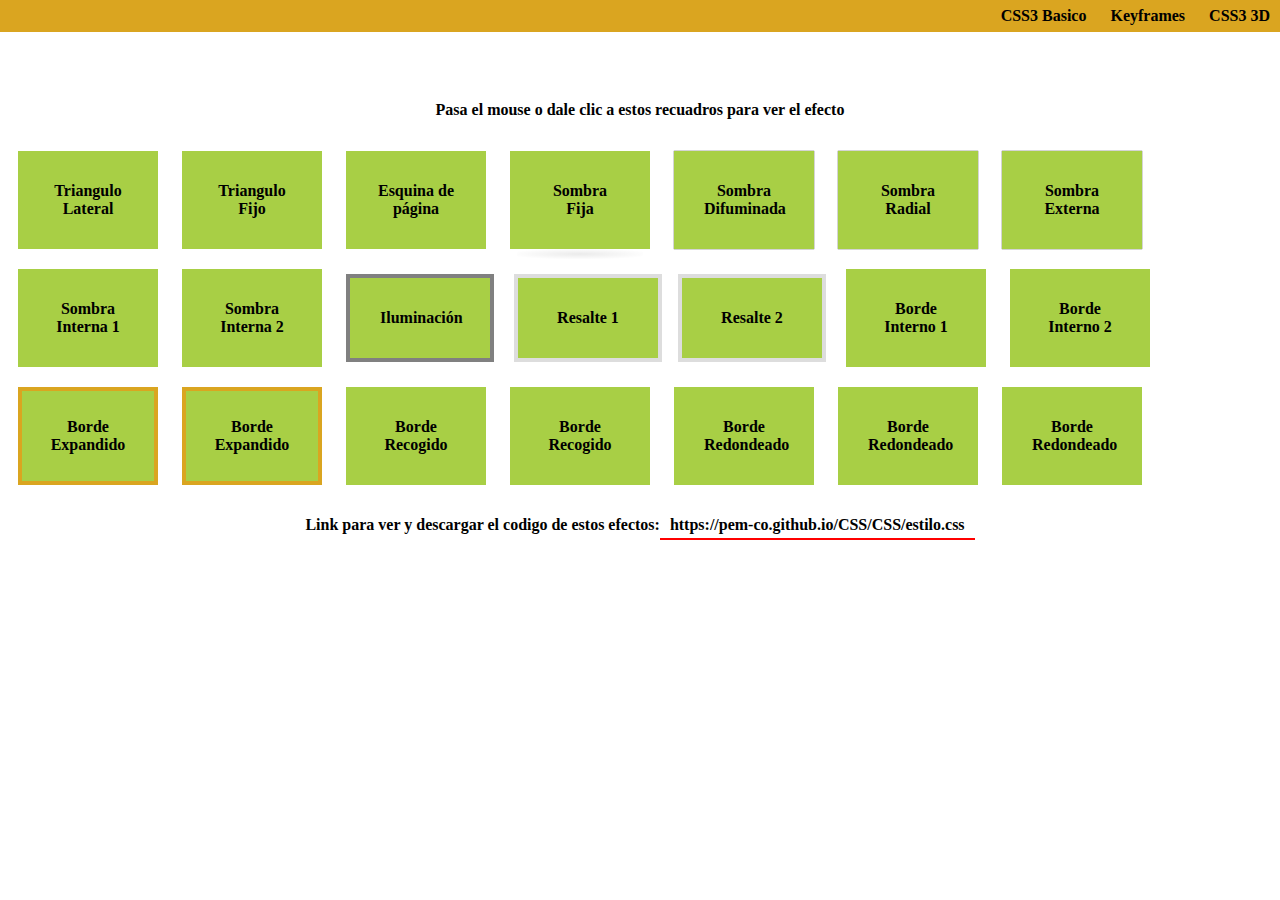
<file: index.html>
<!DOCTYPE html>
<html>
<head>
	<title>CSS3 Basico</title>
	<meta charset="utf-8">
	<meta name="viewport" content="width=device-width, initial-scale=1, maximum-scale=1">
	<link rel="stylesheet" type="text/css" href="CSS/estilo.css">
</head>
<body>
	<nav>
		<ul>
			<li><a href="#">CSS3 Basico</a></li>
			<li><a href="key.html">Keyframes</a></li>
			<li><a href="3d.html">CSS3 3D</a></li>
	</nav>
	<br><br><br><br>
	<center>
		<h4 style="font-family: 'Comic Sans MS">Pasa el mouse o dale clic a estos recuadros para ver el efecto</h4>
	</center>
	<div class="triangulo_lateral"><p>Triangulo Lateral</p></div>
	<div class="triangulo_fijo"><p>Triangulo Fijo</p></div>
	<div class="esquina_pagina"><p>Esquina de página</p></div>
	<div class="sombra_fija"><p>Sombra Fija</p></div>
	<div class="sombra_difuminada"><p>Sombra Difuminada</p></div>
	<div class="sombra_radial"><p>Sombra Radial</p></div>
	<div class="sombra_externa"><p>Sombra Externa</p></div>
	<div class="sombra_interna"><p>Sombra Interna 1</p></div>
	<div class="sombra_interna"><p>Sombra Interna 2</p></div>
	<div class="iluminacion"><p>Iluminación</p></div>
	<div class="resalte"><p>Resalte 1</p></div>
	<div class="resalte"><p>Resalte 2</p></div>
	<div class="borde_interno"><p>Borde Interno 1</p></div>
	<div class="borde_interno"><p>Borde Interno 2</p></div>
	<div class="borde_expandido"><p>Borde Expandido</p></div>
	<div class="borde_expandido"><p>Borde Expandido</p></div>
	<div class="borde_recogido"><p>Borde Recogido</p></div>
	<div class="borde_recogido"><p>Borde Recogido</p></div>
	<div class="borde_redondeado"><p>Borde Redondeado</p></div>
	<div class="borde_redondeado"><p>Borde Redondeado</p></div>
	<div class="borde_redondeado"><p>Borde Redondeado</p></div>
	<center>
		<h4 style="font-family: 'Comic Sans MS">Link para ver y descargar el codigo de estos efectos:<a href="https://pem-co.github.io/CSS/CSS/estilo.css"; style="border-bottom: 2px solid red;">https://pem-co.github.io/CSS/CSS/estilo.css</a></h4>
	</center>
</body>
</html>
</file>
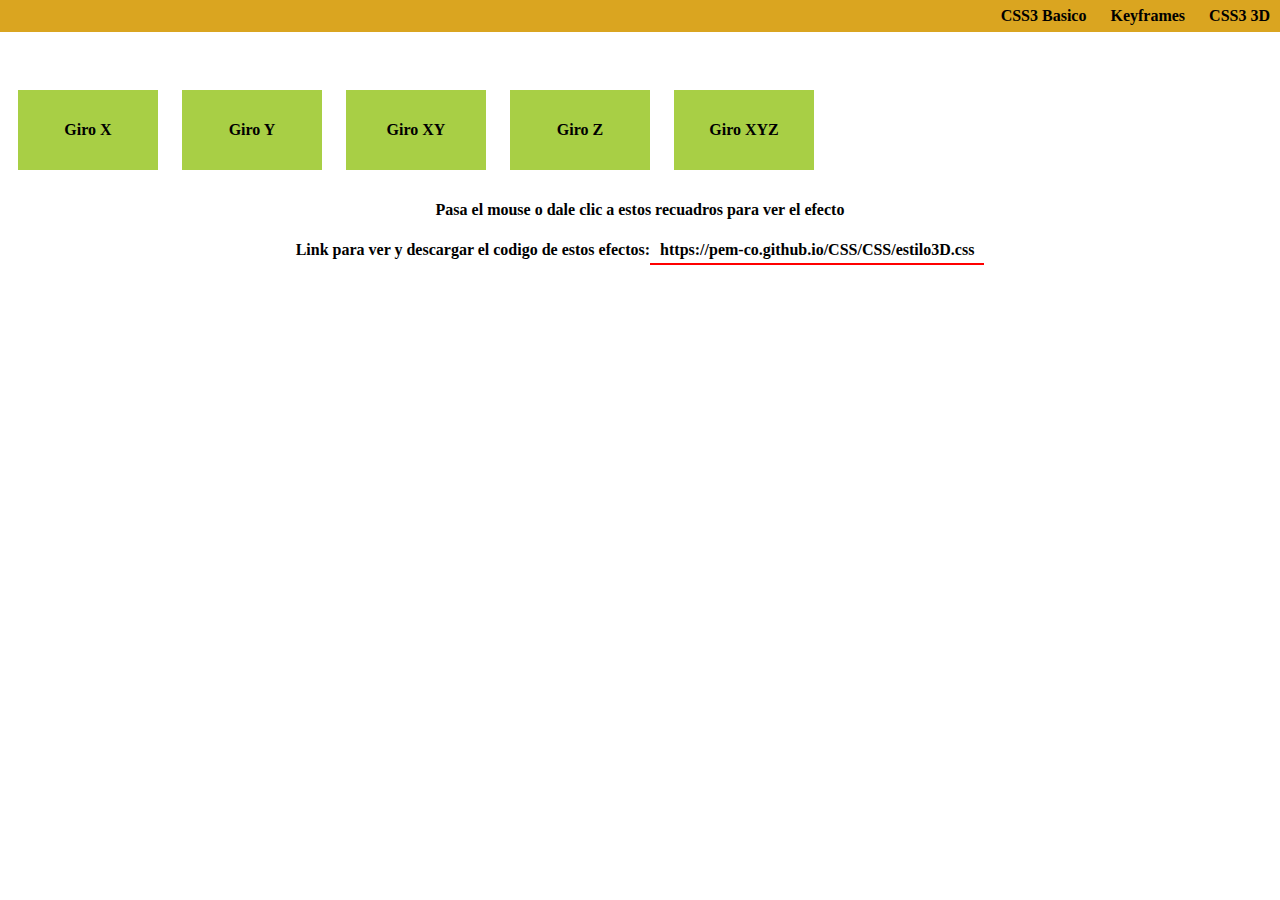
<file: 3d.html>
<!DOCTYPE html>
<html>
<head>
	<title>CSS3 3D</title>
	<meta charset="utf-8">
	<meta name="viewport" content="width=device-width, initial-scale=1, maximum-scale=1">
	<link rel="stylesheet" type="text/css" href="CSS/estilo3D.css">
</head>
<body>
	<nav>
		<ul>
			<li><a href="index.html">CSS3 Basico</a></li>
			<li><a href="key.html">Keyframes</a></li>
			<li><a href="#">CSS3 3D</a></li>
		</ul>
	</nav>
	<br><br><br><br>
	<div class="girox"><p>Giro X</p></div>
	<div class="giroy"><p>Giro Y</p></div>
	<div class="giroxy"><p>Giro XY</p></div>
	<div class="giroz"><p>Giro Z</p></div>
	<div class="giroxyz"><p>Giro XYZ</p></div>
	<center>
		<h4 style="font-family: 'Comic Sans MS">Pasa el mouse o dale clic a estos recuadros para ver el efecto</h4>
	</center>
	<center>
		<h4 style="font-family: 'Comic Sans MS">Link para ver y descargar el codigo de estos efectos:<a href="https://pem-co.github.io/CSS/CSS/estilo3D.css"; style="border-bottom: 2px solid red;">https://pem-co.github.io/CSS/CSS/estilo3D.css</a></h4>
	</center>
</body>
</html>
</file>
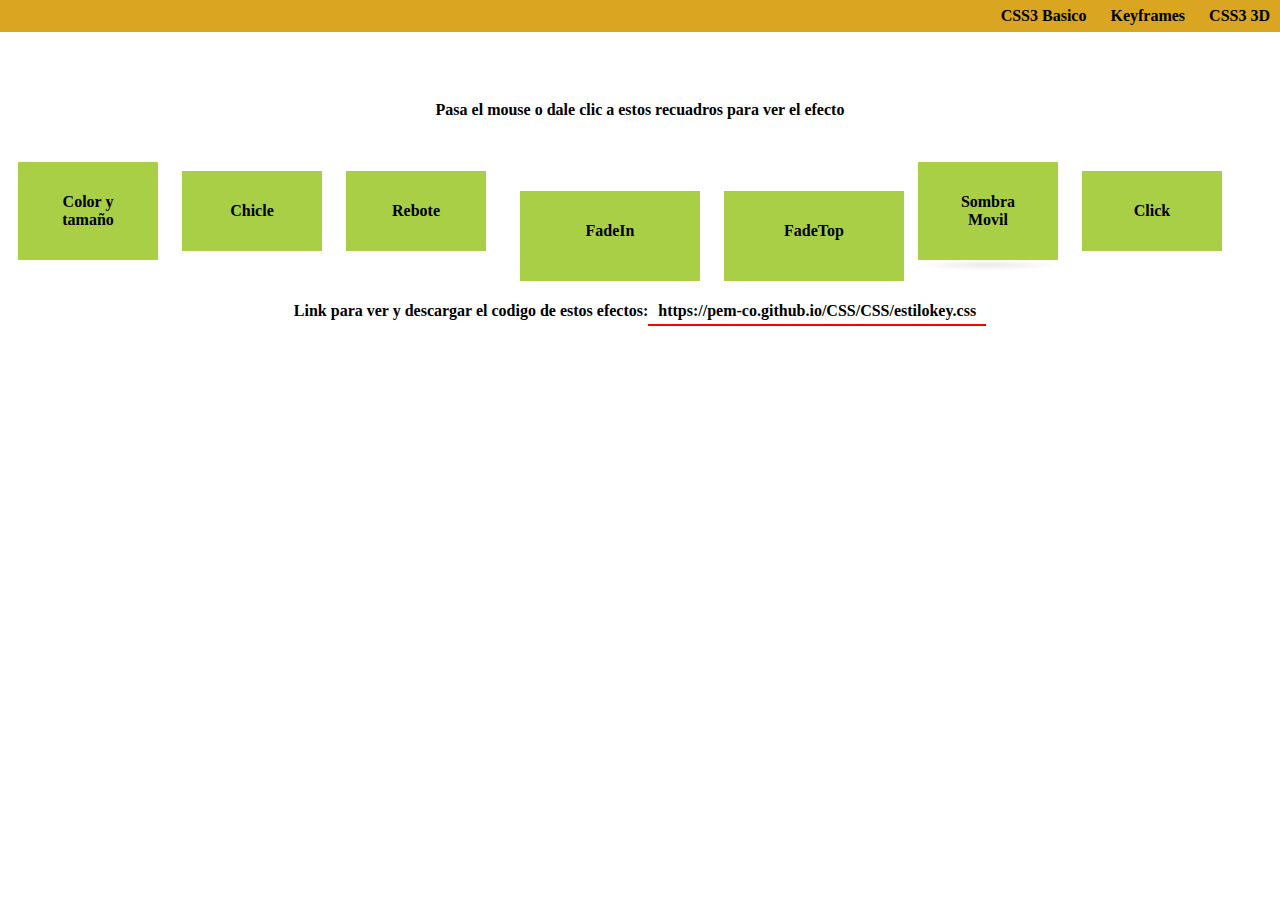
<file: key.html>
<!DOCTYPE html>
<html>
<head>
	<title>Keyframes</title>
	<meta charset="utf-8">
	<meta name="viewport" content="width=device-width, initial-scale=1, maximum-scale=1">
	<link rel="stylesheet" type="text/css" href="CSS/estilokey.css">
</head>
<body>
	<nav>
		<ul>
			<li><a href="index.html">CSS3 Basico</a></li>
			<li><a href="#">Keyframes</a></li>
			<li><a href="3d.html">CSS3 3D</a></li>
		</ul>
	</nav>
	<br><br><br><br>
	<center>
		<h4 style="font-family: 'Comic Sans MS">Pasa el mouse o dale clic a estos recuadros para ver el efecto</h4>
	</center>
		<div class="caja"><p class="fas">Color y tamaño</p></div>
		<div class="chicle"><p>Chicle</p></div>
		<div class="rebote"><p>Rebote</p></div>
	<header class="fade"><p style="text-align: center;">FadeIn</p><div class="tapa_lado"></div></header>
	<header class="fade"><p style="text-align: center;">FadeTop</p><div class="tapa_top"></div></header>
	<div class="sombra_movil"><p>Sombra Movil</p></div>
	<div class="arrow"><p>Click</p></div>
	<center>
		<h4 style="font-family: 'Comic Sans MS">Link para ver y descargar el codigo de estos efectos:<a href="https://pem-co.github.io/CSS/CSS/estilokey.css"; style="border-bottom: 2px solid red;">https://pem-co.github.io/CSS/CSS/estilokey.css</a></h4>
	</center>
</body>
</html>
</file>
<file: CSS/estilo.css>
div{
    font-family: 'Comic Sans MS';
    background-color: #a8cf45;
    margin: 10px 10px;
    text-align: center;
    font-weight: bolder;
    padding: 15px 30px;
    width: 80px;
    display: inline-block;
    vertical-align: middle;

}
nav{
    font-family: 'Comic Sans MS';
    background: goldenrod;
    width: 100%;
    position: absolute;
    top: 0px;
    left: 0px;
    text-align: right;
}
nav ul{
    padding: 0px;
    margin: 0px;
    list-style: none;
}
li{
    display: inline-block;
    margin: 7px 0px;
}
a{
    text-decoration: none;
    color: black;
    font-weight: bold;
    padding: 5px 10px;
}
li:nth-of-type(1) a:hover{
    border-bottom: 3px solid green;
}
li:nth-of-type(2) a:hover{
    border-bottom: 3px solid red;
}
li:nth-of-type(3) a:hover{
    border-bottom: 3px solid darkblue;
}
li:nth-of-type(1) a:focus{
    border-bottom: 3px solid green;
}
li:nth-of-type(2) a:focus{
    border-bottom: 3px solid red;
}
li:nth-of-type(3) a:focus{
    border-bottom: 3px solid darkblue;
}
.triangulo_lateral{
    transform: translateX(0);
    transition-duration: 0.3s;
}
.triangulo_lateral:before{
    content: '';
    transition-duration: 0.3s;
    border-style: solid;
    border-width: 15px 15px 15px 0px;
    border-color:   transparent
                    #a8cf45
                    transparent
                    transparent;
    position: absolute;
    left: 0px;
    top: 50%;
    margin-top: -15px;
}
.triangulo_lateral:hover:before{
    left: -13px;
}
.triangulo_fijo{
    transform: translateX(0);
    transition-duration: 0.3s;
}
.triangulo_fijo:before{
    content: '';
    transition-duration: 0.3s;
    border-style: solid;
    border-width: 0px 15px 15px 15px;
    border-color:   transparent
                    transparent
                    #a8cf45
                    transparent;
    position: absolute;
    top: 0px;
    left: 50%;
    margin-left: -15px;
}
.triangulo_fijo:hover{
    transform: translateY(15px);
}
.triangulo_fijo:hover:before{
    top: -13px;
}
.esquina_pagina{
    transform: translateX(0);
    transition-duration: 0.3s;
}
.esquina_pagina:before{
    content: '';
    position: absolute;
    left: 0px;
    bottom: 0px;
    width: 0;
    height: 0;
    transition-duration: 0.3s;
    background: linear-gradient(45deg, white 45%, #aaa 50%, #ccc 60%, white);
}
.esquina_pagina:hover:before{
    width: 35px;
    height: 35px;
}
.sombra_fija{
    transform: translateX(0);
    transition-duration: 0.3s;
}
.sombra_fija:before{
    content: '';
    position: absolute;
    width: 90%;
    left: 5%;
    top: 100%;
    height: 10px;

    background: radial-gradient(
        ellipse,
        rgba(0,0,0,0.4) 0%,
        rgba(0,0,0,0) 80%);
    transition-duration: 0.3s;
    opacity: 0.2;
}
.sombra_fija:hover{
    transform: translateY(-5px);
}
.sombra_fija:hover:before{
    transform: translateY(5px);
    opacity: 1;
}
.sombra_difuminada{
    box-shadow: 0px 0px 1px rgba(0,0,0,1);
}
.sombra_difuminada:hover{
    transition-duration: 0.3s;
    box-shadow: 0px 0px 8px rgba(0,0,0,1);
}
.sombra_radial{
    position: relative;
    box-shadow: 0px 0px 1px black;
}
.sombra_radial:before,
.sombra_radial:after{
    content: '';
    position: absolute;
    width: 100%;
    height: 5px;
    left: 0px;
    opacity: 0;
    transition-duration: 0.3s;
}
.sombra_radial:before{
    bottom: 100%;
    background: radial-gradient(ellipse at 50% 150%, rgba(0,0,0,0.6) 0%, rgba(0,0,0,0) 80%);

}
.sombra_radial:after{
    top: 100%;
    background: radial-gradient(ellipse at 50% -50%, rgba(0,0,0,0.6) 0%, rgba(0,0,0,0) 80%);

}
.sombra_radial:hover:before,
.sombra_radial:hover:after{
    opacity: 1;
}
.sombra_externa{
    box-shadow: 0px 0px 1px black;
    transition-duration: 0.3s;
}
.sombra_externa:hover{
    box-shadow: 2px 3px 9px black;
}
.sombra_interna{
    transition-duration: 0.2s;
}
.sombra_interna:hover{
    box-shadow: 2px 2px 4px black inset,
    -2px -2px 4px black inset;
}
.iluminacion{
    border: 4px solid gray;
    transition-duration: 0.3s;
}
.iluminacion:hover{
    background: white;
}
.resalte{
    box-shadow: 0 0 0 4px #ddd;
    transition-duration: 0.3s;
}
.resalte:hover{
    box-shadow: 0 0 0 4px #555;
}
.borde_interno{
    position: relative;
}
.borde_interno:before{
    content: '';
    position: absolute;
    border: 4px solid white;
    top: 4px;
    bottom: 4px;
    left: 4px;
    right: 4px;
    opacity: 0;
    transition-duration: 1s;
}
.borde_interno:hover:before{
    opacity: 1;
}
.borde_expandido{
    position: relative;
}
.borde_expandido:before{
    content: '';
    position: absolute;
    border: 4px solid goldenrod;
    top: 0px;
    bottom: 0px;
    left: 0px;
    right: 0px;
    transition-duration: 0.35s;
}
.borde_expandido:hover:before{
    top: -8px;
    bottom: -8px;
    left: -8px;
    right: -8px;
}
.borde_recogido{
    position: relative;
}
.borde_recogido:before{
    content: '';
    position: absolute;
    border: 4px solid goldenrod;
    top: -16px;
    bottom: -16px;
    left: -16px;
    right: -16px;
    opacity: 0;
    transition-duration: 0.35s;
}
.borde_recogido:hover:before{
    top: -8px;
    bottom: -8px;
    left: -8px;
    right: -8px;
    opacity: 1;
}
.borde_redondeado{
    transition-duration: 0.3s;
}
.borde_redondeado:hover{
    border-radius: 20px;
}
</file>
<file: CSS/estilo3D.css>
div{
    font-family: 'Comic Sans MS';
    background-color: #a8cf45;
    margin: 10px 10px;
    text-align: center;
    font-weight: bolder;
    padding: 15px 30px;
    width: 80px;
    display: inline-block;
    vertical-align: middle;

}
nav{
    font-family: 'Comic Sans MS';
    background: goldenrod;
    width: 100%;
    position: absolute;
    top: 0px;
    left: 0px;
    text-align: right;
}
nav ul{
    padding: 0px;
    margin: 0px;
    list-style: none;
}
li{
    display: inline-block;
    margin: 7px 0px;
}
a{
    text-decoration: none;
    color: black;
    font-weight: bold;
    padding: 5px 10px;
}
li:nth-of-type(1) a:hover{
    border-bottom: 3px solid green;
}
li:nth-of-type(2) a:hover{
    border-bottom: 3px solid red;
}
li:nth-of-type(3) a:hover{
    border-bottom: 3px solid darkblue;
}
li:nth-of-type(1) a:focus{
    border-bottom: 3px solid green;
}
li:nth-of-type(2) a:focus{
    border-bottom: 3px solid red;
}
li:nth-of-type(3) a:focus{
    border-bottom: 3px solid darkblue;
}
.girox{
    animation: 1.5s giroX 1;
    backface-visibility: visible;
}
@keyframes giroX{
    0%{
        opacity: 0.5;
        transform: perspective(200px)
               rotateX(90deg);
    }
    40%{
        transform: perspective(200px)
               rotateX(-20deg);
    }
    70%{
        transform: perspective(200px)
               rotateX(20deg);
    }
}
.giroy{
    animation: 1.5s giroY 1;
    backface-visibility: visible;
}
@keyframes giroY{
    0%{
        opacity: 0.5;
        transform: perspective(200px)
               rotateY(90deg);
    }
    40%{
        transform: perspective(200px)
               rotateY(-20deg);
    }
    70%{
        transform: perspective(200px)
               rotateY(20deg);
    }
}
.giroxy{
    animation: 1.5s giroXY 1;
    backface-visibility: visible;
}
@keyframes giroXY{
    0%{
        opacity: 0.5;
        transform: perspective(200px)
               rotateY(90deg)
               rotateX(90deg);
    }
    40%{
        transform: perspective(200px)
               rotateY(-20deg)
               rotateX(-20deg);
    }
    70%{
        transform: perspective(200px)
               rotateY(20deg)
               rotateX(20deg);
    }
}
.giroz{
    animation: 1.5s giroZ 1;
    backface-visibility: visible;
}
@keyframes giroZ{
    0%{
        opacity: 0.5;
        transform: perspective(200px)
               rotateZ(90deg);
    }
    40%{
        transform: perspective(200px)
               rotateZ(-20deg);
    }
    70%{
        transform: perspective(200px)
               rotateZ(20deg);
    }
}
.giroxyz{
    animation: 1.5s giroXYZ 1;
    backface-visibility: visible;
}
@keyframes giroXYZ{
    0%{
        opacity: 0.5;
        transform: perspective(200px)
               rotateX(90deg)
               rotateY(90deg)
               rotateZ(90deg);
    }
    40%{
        transform: perspective(200px)
               rotateX(-20deg)
               rotateY(-20deg)
               rotateZ(-20deg);
    }
    70%{
        transform: perspective(200px)
               rotateX(20deg)
               rotateY(20deg)
               rotateZ(20deg);
    }
}
</file>
<file: CSS/estilokey.css>
div{
    font-family: 'Comic Sans MS';
    background-color: #a8cf45;
    margin: 10px 10px;
    text-align: center;
    font-weight: bolder;
    padding: 15px 30px;
    width: 80px;
    display: inline-block;
    vertical-align: middle;

}
header.fade{
    font-family: 'Comic Sans MS';
    background-color: #a8cf45;
    text-align: center;
    font-weight: bolder;
    position: relative;
    padding: 15px 30px;
    width: 120px;
    height: 60px;
    margin: 50px 0 0 20px;
    display: inline-block;
    vertical-align: middle;
    overflow: hidden;
}
samp{
	position: absolute;
	top: 0;
	left: 0;
}
nav{
    font-family: 'Comic Sans MS';
    background: goldenrod;
    width: 100%;
    position: absolute;
    top: 0px;
    left: 0px;
    text-align: right;
}
nav ul{
    padding: 0px;
    margin: 0px;
    list-style: none;
}
li{
    display: inline-block;
    margin: 7px 0px;
}
a{
    text-decoration: none;
    color: black;
    font-weight: bold;
    padding: 5px 10px;
}
li:nth-of-type(1) a:hover{
    border-bottom: 3px solid green;
}
li:nth-of-type(2) a:hover{
    border-bottom: 3px solid red;
}
li:nth-of-type(3) a:hover{
    border-bottom: 3px solid darkblue;
}
li:nth-of-type(1) a:focus{
    border-bottom: 3px solid green;
}
li:nth-of-type(2) a:focus{
    border-bottom: 3px solid red;
}
li:nth-of-type(3) a:focus{
    border-bottom: 3px solid darkblue;
}
.caja:hover{
	animation: 5s cambia_color 1;
}
.chicle:hover{
	animation: 1s chicle 1;
}
.rebote:hover{
	animation: 2s rebote 1;
}
.fade{
	animation: 2s fade 1;
}
@keyframes cambia_color{
	0%, 75%{
		background: blue;
		height: 80px;
	}
	25%,50%{
		background: red;
		height: 200px;
	}
}
@keyframes chicle{
	30%{
		transform: 
		scaleX(1.25) scaleY(0.75);
	}
	50%{
		transform: 
		scaleX(0.75) scaleY(1.25);
	}
	60%{
		transform: 
		scaleX(1.15) scaleY(0.85);
	}
}
@keyframes rebote{
	20%, 50%, 80%{
		transform: translateY(0px);
	}
	30%{
		transform: translateY(-45px);
	}
	60%{
		transform: translateY(-25px);
	}
}
@keyframes fade{
	0%{
		opacity: 0;
	}
	50%{
		opacity: 0.8;
	}
}
.tapa_lado{
	width: 100%;
	height: 100%;
	top: -10px;
	left: 180px;
	position: absolute;
	background: white;
	z-index: 10;
	animation: 2s retirada 1;
}
@keyframes retirada{
	0%{
		left: 0px;
	}
}
.tapa_top{
	width: 100%;
	height: 100%;
	top: 80px;
	left: -10px;
	position: absolute;
	background: white;
	z-index: 10;
	animation: 2s topstat 1;
}
@keyframes topstat{
	0%{
		top: 0px;
	}
}
.sombra_movil{
    transform: translateX(0);
    transition-duration: 0.3s;
}
.sombra_movil:before{
    content: '';
    position: absolute;
    width: 90%;
    left: 5%;
    top: 100%;
    height: 10px;

    background: radial-gradient(
        ellipse,
        rgba(0,0,0,0.4) 0%,
        rgba(0,0,0,0) 80%);
    transition-duration: 0.3s;
    opacity: 0.2;
}
.sombra_movil:hover{
    transform: translateY(-5px);
    animation: 1.5s movercaja infinite;
}
@keyframes movercaja{
	50%{
		transform: translateY(-3px);
	}
}
.sombra_movil:hover:before{
    transform: translateY(5px);
    opacity: 0.4;
    animation: 1.5s moversombra infinite;
}
@keyframes moversombra{
	50%{
		opacity: 1;
		transform: translateY(3px);
	}
}
.arrow{
    transform: translateX(0);
    transition-duration: 0.3s;
}
.arrow:before{
    content: '';
    transition-duration: 0.3s;
    border-style: solid;
    border-width: 15px 15px 15px 0px;
    border-color:   transparent
                    #a8cf45
                    transparent
                    transparent;
    position: absolute;
    left: 0px;
    top: 50%;
    margin-top: -15px;
}
.arrow:hover:before{
    animation: 1.5s moverflecha infinite;
}
@keyframes moverflecha{
	25%{
		left: -15px;
		transform: rotate(0deg);
	}
	65%{
		left: -15px;
		transform: rotate(180deg);
	}
	90%{
		transform: rotate(180deg);
	}
}
</file>
